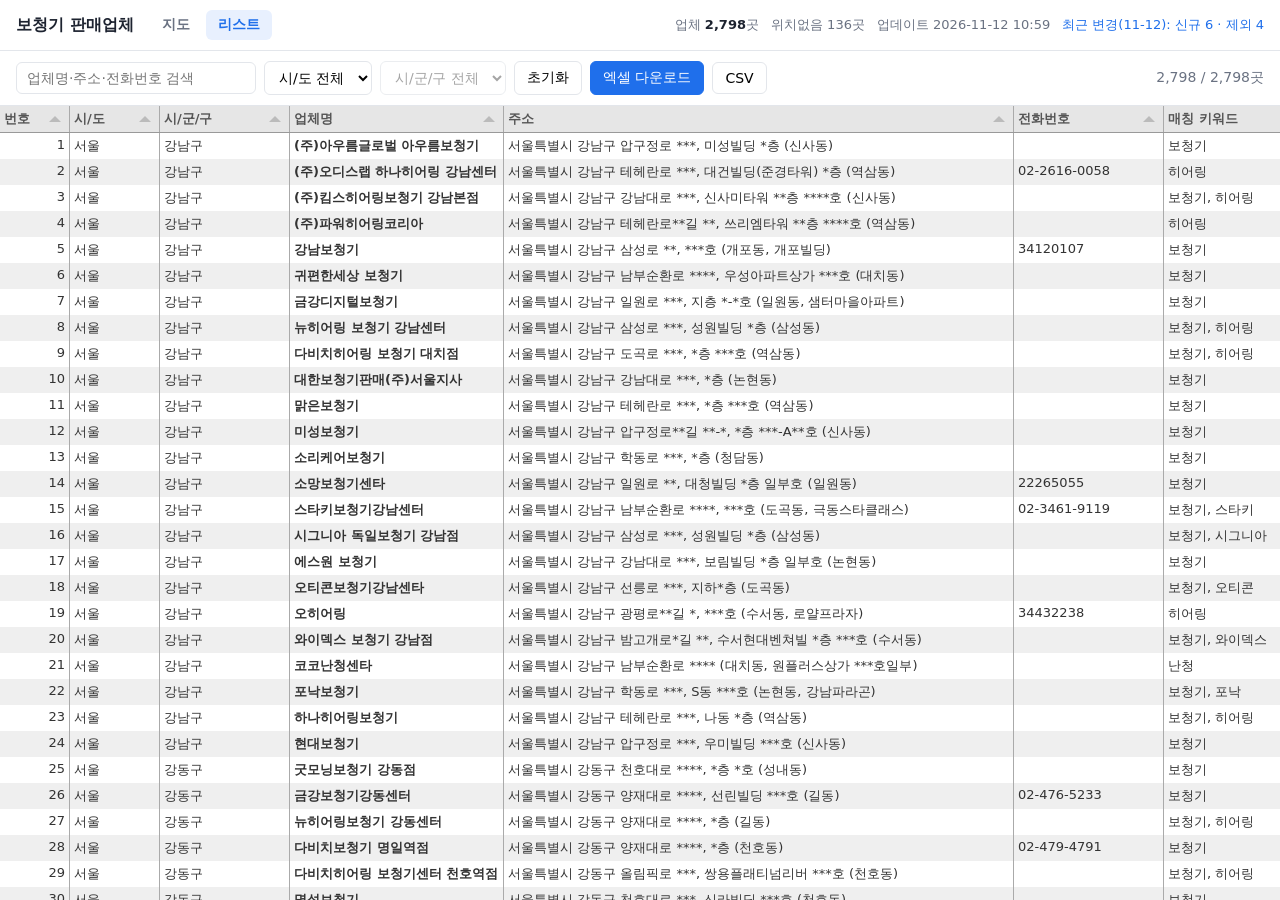
<file: docs/list.html>
<!doctype html>
<html lang="ko">
<head>
  <meta charset="utf-8">
  <meta name="viewport" content="width=device-width, initial-scale=1">
  <title>보청기 판매업체 리스트</title>
  <link rel="stylesheet" href="vendor/tabulator.min.css">
  <link rel="stylesheet" href="assets/style.css">
</head>
<body>
  <header class="topbar">
    <h1>보청기 판매업체</h1>
    <nav class="tabs">
      <a href="index.html">지도</a>
      <a href="list.html" class="on">리스트</a>
    </nav>
    <div class="meta" id="meta"></div>
  </header>

  <div class="list-tools">
    <input id="search" type="search" placeholder="업체명·주소·전화번호 검색">
    <select id="sido"><option value="">시/도 전체</option></select>
    <select id="sigungu"><option value="">시/군/구 전체</option></select>
    <button class="btn" id="reset">초기화</button>
    <button class="btn primary" id="xlsx">엑셀 다운로드</button>
    <button class="btn" id="csv">CSV</button>
    <span class="count" id="count"></span>
  </div>
  <div id="table"></div>

  <script src="vendor/tabulator.min.js"></script>
  <script src="vendor/xlsx.full.min.js"></script>
  <script src="assets/common.js"></script>
  <script src="assets/list.js"></script>
</body>
</html>
</file>
<file: docs/assets/style.css>
:root {
  --bg: #f6f7f9;
  --panel: #ffffff;
  --text: #1d2330;
  --muted: #6a7282;
  --line: #e3e6eb;
  --accent: #1f6feb;
  --accent-soft: #e8f0fe;
  --dot: #e5484d;
  --auto: #b26b00;
  --auto-soft: #fff4e0;
  font-family: "Pretendard", "Apple SD Gothic Neo", "Malgun Gothic", system-ui, sans-serif;
}

* { box-sizing: border-box; }
html, body { margin: 0; height: 100%; }
body { background: var(--bg); color: var(--text); font-size: 14px; display: flex; flex-direction: column; }

/* 상단 바 */
.topbar {
  display: flex; align-items: center; gap: 16px; flex-wrap: wrap;
  padding: 10px 16px; background: var(--panel); border-bottom: 1px solid var(--line);
}
.topbar h1 { font-size: 16px; margin: 0; white-space: nowrap; }
.tabs { display: flex; gap: 4px; }
.tabs a {
  padding: 6px 12px; border-radius: 6px; color: var(--muted); text-decoration: none; font-weight: 600;
}
.tabs a.on { background: var(--accent-soft); color: var(--accent); }
.meta { margin-left: auto; color: var(--muted); font-size: 13px; display: flex; gap: 12px; flex-wrap: wrap; }
.meta b { color: var(--text); }
.changes { color: var(--accent); cursor: pointer; }

/* 지도 페이지 */
.map-layout { flex: 1; display: flex; min-height: 0; }
.sidebar {
  width: 280px; flex-shrink: 0; background: var(--panel); border-right: 1px solid var(--line);
  display: flex; flex-direction: column; min-height: 0;
}
.sidebar .tools { padding: 10px; border-bottom: 1px solid var(--line); display: flex; gap: 6px; }
.sidebar input {
  flex: 1; min-width: 0; padding: 7px 10px; border: 1px solid var(--line); border-radius: 6px; font: inherit;
}
.btn {
  padding: 7px 12px; border: 1px solid var(--line); border-radius: 6px; background: var(--panel);
  font: inherit; cursor: pointer; white-space: nowrap;
}
.btn:hover { background: var(--bg); }
.btn.primary { background: var(--accent); border-color: var(--accent); color: #fff; }
.region-list { overflow-y: auto; flex: 1; padding: 4px 0 16px; }
.region { display: flex; justify-content: space-between; padding: 7px 14px; cursor: pointer; user-select: none; }
.region:hover { background: var(--bg); }
.region.on { background: var(--accent-soft); color: var(--accent); font-weight: 700; }
.region .n { color: var(--muted); font-variant-numeric: tabular-nums; }
.region.sido { font-weight: 600; }
.region.sido::before { content: "▸"; width: 14px; display: inline-block; color: var(--muted); }
.region.sido.open::before { content: "▾"; }
.region.sido > span:first-child { flex: 1; }
.region.sgg { padding-left: 34px; font-size: 13px; }
.sgg-wrap { display: none; }
.sgg-wrap.open { display: block; }
#map { flex: 1; min-height: 0; }

.empty {
  position: absolute; inset: 0; display: flex; align-items: center; justify-content: center; z-index: 999;
  pointer-events: none;
}
.empty div {
  background: var(--panel); border: 1px solid var(--line); border-radius: 10px; padding: 18px 22px;
  max-width: 420px; line-height: 1.6; box-shadow: 0 4px 20px rgba(0,0,0,.08); pointer-events: auto;
}

.popup h3 { margin: 0 0 6px; font-size: 15px; }
.popup p { margin: 3px 0; }
.popup .kw { color: var(--muted); font-size: 12px; }
.tag {
  display: inline-block; font-size: 11px; padding: 1px 5px; border-radius: 4px;
  background: var(--auto-soft); color: var(--auto); margin-left: 4px; vertical-align: 1px;
}

/* 리스트 페이지 */
.list-tools {
  display: flex; gap: 8px; flex-wrap: wrap; align-items: center;
  padding: 10px 16px; background: var(--panel); border-bottom: 1px solid var(--line);
}
.list-tools input, .list-tools select {
  padding: 7px 10px; border: 1px solid var(--line); border-radius: 6px; font: inherit; background: var(--panel);
}
.list-tools input { width: 240px; }
.list-tools .count { color: var(--muted); margin-left: auto; }
#table { flex: 1; min-height: 0; }
.tabulator { font-size: 13px; border: 0; background: var(--panel); }
.tabulator .tabulator-tableholder { background: var(--panel); }
.tabulator-row { cursor: pointer; }

/* 변경 이력 */
dialog { border: 1px solid var(--line); border-radius: 10px; max-width: 520px; width: 92vw; padding: 0; }
dialog header { display: flex; justify-content: space-between; align-items: center; padding: 12px 16px; border-bottom: 1px solid var(--line); }
dialog .body { padding: 12px 16px; max-height: 60vh; overflow-y: auto; line-height: 1.6; }
dialog h4 { margin: 12px 0 4px; }
.plus { color: #1a7f37; } .minus { color: #cf222e; }

@media (max-width: 760px) {
  .map-layout { flex-direction: column; }
  .sidebar { width: auto; max-height: 38vh; border-right: 0; border-bottom: 1px solid var(--line); }
  .meta { margin-left: 0; width: 100%; }
  .list-tools input { width: 100%; }
  .list-tools .count { margin-left: 0; }
}
</file>
<file: docs/vendor/tabulator.min.css>
.tabulator{background-color:#888;border:1px solid #999;font-size:14px;overflow:hidden;position:relative;text-align:left;-webkit-transform:translateZ(0);-moz-transform:translateZ(0);-ms-transform:translateZ(0);-o-transform:translateZ(0);transform:translateZ(0)}.tabulator[tabulator-layout=fitDataFill] .tabulator-tableholder .tabulator-table{min-width:100%}.tabulator[tabulator-layout=fitDataTable]{display:inline-block}.tabulator.tabulator-block-select,.tabulator.tabulator-ranges .tabulator-cell:not(.tabulator-editing){user-select:none}.tabulator .tabulator-header{background-color:#e6e6e6;border-bottom:1px solid #999;box-sizing:border-box;color:#555;font-weight:700;outline:none;overflow:hidden;position:relative;-moz-user-select:none;-khtml-user-select:none;-webkit-user-select:none;-o-user-select:none;white-space:nowrap;width:100%}.tabulator .tabulator-header.tabulator-header-hidden{display:none}.tabulator .tabulator-header .tabulator-header-contents{overflow:hidden;position:relative}.tabulator .tabulator-header .tabulator-header-contents .tabulator-headers{display:inline-block}.tabulator .tabulator-header .tabulator-col{background:#e6e6e6;border-right:1px solid #aaa;box-sizing:border-box;display:inline-flex;flex-direction:column;justify-content:flex-start;overflow:hidden;position:relative;text-align:left;vertical-align:bottom}.tabulator .tabulator-header .tabulator-col.tabulator-moving{background:#cdcdcd;border:1px solid #999;pointer-events:none;position:absolute}.tabulator .tabulator-header .tabulator-col.tabulator-range-highlight{background-color:#d6d6d6;color:#000}.tabulator .tabulator-header .tabulator-col.tabulator-range-selected{background-color:#3876ca;color:#fff}.tabulator .tabulator-header .tabulator-col .tabulator-col-content{box-sizing:border-box;padding:4px;position:relative}.tabulator .tabulator-header .tabulator-col .tabulator-col-content .tabulator-header-popup-button{padding:0 8px}.tabulator .tabulator-header .tabulator-col .tabulator-col-content .tabulator-header-popup-button:hover{cursor:pointer;opacity:.6}.tabulator .tabulator-header .tabulator-col .tabulator-col-content .tabulator-col-title-holder{position:relative}.tabulator .tabulator-header .tabulator-col .tabulator-col-content .tabulator-col-title{box-sizing:border-box;overflow:hidden;text-overflow:ellipsis;vertical-align:bottom;white-space:nowrap;width:100%}.tabulator .tabulator-header .tabulator-col .tabulator-col-content .tabulator-col-title.tabulator-col-title-wrap{text-overflow:clip;white-space:normal}.tabulator .tabulator-header .tabulator-col .tabulator-col-content .tabulator-col-title .tabulator-title-editor{background:#fff;border:1px solid #999;box-sizing:border-box;padding:1px;width:100%}.tabulator .tabulator-header .tabulator-col .tabulator-col-content .tabulator-col-title .tabulator-header-popup-button+.tabulator-title-editor{width:calc(100% - 22px)}.tabulator .tabulator-header .tabulator-col .tabulator-col-content .tabulator-col-sorter{align-items:center;bottom:0;display:flex;position:absolute;right:4px;top:0}.tabulator .tabulator-header .tabulator-col .tabulator-col-content .tabulator-col-sorter .tabulator-arrow{border-bottom:6px solid #bbb;border-left:6px solid transparent;border-right:6px solid transparent;height:0;width:0}.tabulator .tabulator-header .tabulator-col.tabulator-col-group .tabulator-col-group-cols{border-top:1px solid #aaa;display:flex;margin-right:-1px;overflow:hidden;position:relative}.tabulator .tabulator-header .tabulator-col .tabulator-header-filter{box-sizing:border-box;margin-top:2px;position:relative;text-align:center;width:100%}.tabulator .tabulator-header .tabulator-col .tabulator-header-filter textarea{height:auto!important}.tabulator .tabulator-header .tabulator-col .tabulator-header-filter svg{margin-top:3px}.tabulator .tabulator-header .tabulator-col .tabulator-header-filter input::-ms-clear{height:0;width:0}.tabulator .tabulator-header .tabulator-col.tabulator-sortable .tabulator-col-title{padding-right:25px}@media (hover:hover) and (pointer:fine){.tabulator .tabulator-header .tabulator-col.tabulator-sortable.tabulator-col-sorter-element:hover{background-color:#cdcdcd;cursor:pointer}}.tabulator .tabulator-header .tabulator-col.tabulator-sortable[aria-sort=none] .tabulator-col-content .tabulator-col-sorter{color:#bbb}@media (hover:hover) and (pointer:fine){.tabulator .tabulator-header .tabulator-col.tabulator-sortable[aria-sort=none] .tabulator-col-content .tabulator-col-sorter.tabulator-col-sorter-element .tabulator-arrow:hover{border-bottom:6px solid #555;cursor:pointer}}.tabulator .tabulator-header .tabulator-col.tabulator-sortable[aria-sort=none] .tabulator-col-content .tabulator-col-sorter .tabulator-arrow{border-bottom:6px solid #bbb;border-top:none}.tabulator .tabulator-header .tabulator-col.tabulator-sortable[aria-sort=ascending] .tabulator-col-content .tabulator-col-sorter{color:#666}@media (hover:hover) and (pointer:fine){.tabulator .tabulator-header .tabulator-col.tabulator-sortable[aria-sort=ascending] .tabulator-col-content .tabulator-col-sorter.tabulator-col-sorter-element .tabulator-arrow:hover{border-bottom:6px solid #555;cursor:pointer}}.tabulator .tabulator-header .tabulator-col.tabulator-sortable[aria-sort=ascending] .tabulator-col-content .tabulator-col-sorter .tabulator-arrow{border-bottom:6px solid #666;border-top:none}.tabulator .tabulator-header .tabulator-col.tabulator-sortable[aria-sort=descending] .tabulator-col-content .tabulator-col-sorter{color:#666}@media (hover:hover) and (pointer:fine){.tabulator .tabulator-header .tabulator-col.tabulator-sortable[aria-sort=descending] .tabulator-col-content .tabulator-col-sorter.tabulator-col-sorter-element .tabulator-arrow:hover{border-top:6px solid #555;cursor:pointer}}.tabulator .tabulator-header .tabulator-col.tabulator-sortable[aria-sort=descending] .tabulator-col-content .tabulator-col-sorter .tabulator-arrow{border-bottom:none;border-top:6px solid #666;color:#666}.tabulator .tabulator-header .tabulator-col.tabulator-col-vertical .tabulator-col-content .tabulator-col-title{align-items:center;display:flex;justify-content:center;text-orientation:mixed;writing-mode:vertical-rl}.tabulator .tabulator-header .tabulator-col.tabulator-col-vertical.tabulator-col-vertical-flip .tabulator-col-title{transform:rotate(180deg)}.tabulator .tabulator-header .tabulator-col.tabulator-col-vertical.tabulator-sortable .tabulator-col-title{padding-right:0;padding-top:20px}.tabulator .tabulator-header .tabulator-col.tabulator-col-vertical.tabulator-sortable.tabulator-col-vertical-flip .tabulator-col-title{padding-bottom:20px;padding-right:0}.tabulator .tabulator-header .tabulator-col.tabulator-col-vertical.tabulator-sortable .tabulator-col-sorter{bottom:auto;justify-content:center;left:0;right:0;top:4px}.tabulator .tabulator-header .tabulator-frozen{left:0;position:sticky;z-index:11}.tabulator .tabulator-header .tabulator-frozen.tabulator-frozen-left{border-right:2px solid #aaa}.tabulator .tabulator-header .tabulator-frozen.tabulator-frozen-right{border-left:2px solid #aaa}.tabulator .tabulator-header .tabulator-calcs-holder{background:#f3f3f3!important;border-bottom:1px solid #aaa;border-top:1px solid #aaa;box-sizing:border-box;display:inline-block}.tabulator .tabulator-header .tabulator-calcs-holder .tabulator-row{background:#f3f3f3!important}.tabulator .tabulator-header .tabulator-calcs-holder .tabulator-row .tabulator-col-resize-handle{display:none}.tabulator .tabulator-header .tabulator-frozen-rows-holder{display:inline-block}.tabulator .tabulator-header .tabulator-frozen-rows-holder:empty{display:none}.tabulator .tabulator-tableholder{-webkit-overflow-scrolling:touch;overflow:auto;position:relative;white-space:nowrap;width:100%}.tabulator .tabulator-tableholder:focus{outline:none}.tabulator .tabulator-tableholder .tabulator-placeholder{align-items:center;box-sizing:border-box;display:flex;justify-content:center;min-width:100%;width:100%}.tabulator .tabulator-tableholder .tabulator-placeholder[tabulator-render-mode=virtual]{min-height:100%}.tabulator .tabulator-tableholder .tabulator-placeholder .tabulator-placeholder-contents{color:#ccc;display:inline-block;font-size:20px;font-weight:700;padding:10px;text-align:center;white-space:normal}.tabulator .tabulator-tableholder .tabulator-table{background-color:#fff;color:#333;display:inline-block;overflow:visible;position:relative;white-space:nowrap}.tabulator .tabulator-tableholder .tabulator-table .tabulator-row.tabulator-calcs{background:#e2e2e2!important;font-weight:700}.tabulator .tabulator-tableholder .tabulator-table .tabulator-row.tabulator-calcs.tabulator-calcs-top{border-bottom:2px solid #aaa}.tabulator .tabulator-tableholder .tabulator-table .tabulator-row.tabulator-calcs.tabulator-calcs-bottom{border-top:2px solid #aaa}.tabulator .tabulator-tableholder .tabulator-range-overlay{inset:0;pointer-events:none;position:absolute;z-index:10}.tabulator .tabulator-tableholder .tabulator-range-overlay .tabulator-range{border:1px solid #2975dd;box-sizing:border-box;position:absolute}.tabulator .tabulator-tableholder .tabulator-range-overlay .tabulator-range.tabulator-range-active:after{background-color:#2975dd;border-radius:999px;bottom:-3px;content:"";height:6px;position:absolute;right:-3px;width:6px}.tabulator .tabulator-tableholder .tabulator-range-overlay .tabulator-range-cell-active{border:2px solid #2975dd;box-sizing:border-box;position:absolute}.tabulator .tabulator-footer{background-color:#e6e6e6;border-top:1px solid #999;color:#555;font-weight:700;user-select:none;-moz-user-select:none;-khtml-user-select:none;-webkit-user-select:none;-o-user-select:none;white-space:nowrap}.tabulator .tabulator-footer .tabulator-footer-contents{align-items:center;display:flex;flex-direction:row;justify-content:space-between;padding:5px 10px}.tabulator .tabulator-footer .tabulator-footer-contents:empty{display:none}.tabulator .tabulator-footer .tabulator-spreadsheet-tabs{margin-top:-5px;overflow-x:auto}.tabulator .tabulator-footer .tabulator-spreadsheet-tabs .tabulator-spreadsheet-tab{border:1px solid #999;border-bottom-left-radius:5px;border-bottom-right-radius:5px;border-top:none;display:inline-block;font-size:.9em;padding:5px}.tabulator .tabulator-footer .tabulator-spreadsheet-tabs .tabulator-spreadsheet-tab:hover{cursor:pointer;opacity:.7}.tabulator .tabulator-footer .tabulator-spreadsheet-tabs .tabulator-spreadsheet-tab.tabulator-spreadsheet-tab-active{background:#fff}.tabulator .tabulator-footer .tabulator-calcs-holder{background:#f3f3f3!important;border-bottom:1px solid #aaa;border-top:1px solid #aaa;box-sizing:border-box;overflow:hidden;text-align:left;width:100%}.tabulator .tabulator-footer .tabulator-calcs-holder .tabulator-row{background:#f3f3f3!important;display:inline-block}.tabulator .tabulator-footer .tabulator-calcs-holder .tabulator-row .tabulator-col-resize-handle{display:none}.tabulator .tabulator-footer .tabulator-calcs-holder:only-child{border-bottom:none;margin-bottom:-5px}.tabulator .tabulator-footer>*+.tabulator-page-counter{margin-left:10px}.tabulator .tabulator-footer .tabulator-page-counter{font-weight:400}.tabulator .tabulator-footer .tabulator-paginator{color:#555;flex:1;font-family:inherit;font-size:inherit;font-weight:inherit;text-align:right}.tabulator .tabulator-footer .tabulator-page-size{border:1px solid #aaa;border-radius:3px;display:inline-block;margin:0 5px;padding:2px 5px}.tabulator .tabulator-footer .tabulator-pages{margin:0 7px}.tabulator .tabulator-footer .tabulator-page{background:hsla(0,0%,100%,.2);border:1px solid #aaa;border-radius:3px;display:inline-block;margin:0 2px;padding:2px 5px}.tabulator .tabulator-footer .tabulator-page.active{color:#d00}.tabulator .tabulator-footer .tabulator-page:disabled{opacity:.5}@media (hover:hover) and (pointer:fine){.tabulator .tabulator-footer .tabulator-page:not(disabled):hover{background:rgba(0,0,0,.2);color:#fff;cursor:pointer}}.tabulator .tabulator-col-resize-handle{display:inline-block;margin-left:-3px;margin-right:-3px;position:relative;vertical-align:middle;width:6px;z-index:11}@media (hover:hover) and (pointer:fine){.tabulator .tabulator-col-resize-handle:hover{cursor:ew-resize}}.tabulator .tabulator-col-resize-handle:last-of-type{margin-right:0;width:3px}.tabulator .tabulator-col-resize-guide{background-color:#999;height:100%;margin-left:-.5px;opacity:.5;position:absolute;top:0;width:4px}.tabulator .tabulator-row-resize-guide{background-color:#999;height:4px;left:0;margin-top:-.5px;opacity:.5;position:absolute;width:100%}.tabulator .tabulator-alert{align-items:center;background:rgba(0,0,0,.4);display:flex;height:100%;left:0;position:absolute;text-align:center;top:0;width:100%;z-index:100}.tabulator .tabulator-alert .tabulator-alert-msg{background:#fff;border-radius:10px;display:inline-block;font-size:16px;font-weight:700;margin:0 auto;padding:10px 20px}.tabulator .tabulator-alert .tabulator-alert-msg.tabulator-alert-state-msg{border:4px solid #333;color:#000}.tabulator .tabulator-alert .tabulator-alert-msg.tabulator-alert-state-error{border:4px solid #d00;color:#590000}.tabulator-row{background-color:#fff;box-sizing:border-box;min-height:22px;position:relative}.tabulator-row.tabulator-row-even{background-color:#efefef}@media (hover:hover) and (pointer:fine){.tabulator-row.tabulator-selectable:hover{background-color:#bbb;cursor:pointer}}.tabulator-row.tabulator-selected{background-color:#9abcea}@media (hover:hover) and (pointer:fine){.tabulator-row.tabulator-selected:hover{background-color:#769bcc;cursor:pointer}}.tabulator-row.tabulator-row-moving{background:#fff;border:1px solid #000}.tabulator-row.tabulator-moving{border-bottom:1px solid #aaa;border-top:1px solid #aaa;pointer-events:none;position:absolute;z-index:15}.tabulator-row.tabulator-range-highlight .tabulator-cell.tabulator-range-row-header{background-color:#d6d6d6;color:#000}.tabulator-row.tabulator-range-highlight.tabulator-range-selected .tabulator-cell.tabulator-range-row-header,.tabulator-row.tabulator-range-selected .tabulator-cell.tabulator-range-row-header{background-color:#3876ca;color:#fff}.tabulator-row .tabulator-row-resize-handle{bottom:0;height:5px;left:0;position:absolute;right:0}.tabulator-row .tabulator-row-resize-handle.prev{bottom:auto;top:0}@media (hover:hover) and (pointer:fine){.tabulator-row .tabulator-row-resize-handle:hover{cursor:ns-resize}}.tabulator-row .tabulator-responsive-collapse{border-bottom:1px solid #aaa;border-top:1px solid #aaa;box-sizing:border-box;padding:5px}.tabulator-row .tabulator-responsive-collapse:empty{display:none}.tabulator-row .tabulator-responsive-collapse table{font-size:14px}.tabulator-row .tabulator-responsive-collapse table tr td{position:relative}.tabulator-row .tabulator-responsive-collapse table tr td:first-of-type{padding-right:10px}.tabulator-row .tabulator-cell{border-right:1px solid #aaa;box-sizing:border-box;display:inline-block;outline:none;overflow:hidden;padding:4px;position:relative;text-overflow:ellipsis;vertical-align:middle;white-space:nowrap}.tabulator-row .tabulator-cell.tabulator-row-header{background:#e6e6e6;border-bottom:1px solid #aaa;border-right:1px solid #999}.tabulator-row .tabulator-cell.tabulator-frozen{background-color:inherit;display:inline-block;left:0;position:sticky;z-index:11}.tabulator-row .tabulator-cell.tabulator-frozen.tabulator-frozen-left{border-right:2px solid #aaa}.tabulator-row .tabulator-cell.tabulator-frozen.tabulator-frozen-right{border-left:2px solid #aaa}.tabulator-row .tabulator-cell.tabulator-editing{border:1px solid #1d68cd;outline:none;padding:0}.tabulator-row .tabulator-cell.tabulator-editing input,.tabulator-row .tabulator-cell.tabulator-editing select{background:transparent;border:1px;outline:none}.tabulator-row .tabulator-cell.tabulator-validation-fail{border:1px solid #d00}.tabulator-row .tabulator-cell.tabulator-validation-fail input,.tabulator-row .tabulator-cell.tabulator-validation-fail select{background:transparent;border:1px;color:#d00}.tabulator-row .tabulator-cell.tabulator-row-handle{align-items:center;display:inline-flex;justify-content:center;-moz-user-select:none;-khtml-user-select:none;-webkit-user-select:none;-o-user-select:none}.tabulator-row .tabulator-cell.tabulator-row-handle .tabulator-row-handle-box{width:80%}.tabulator-row .tabulator-cell.tabulator-row-handle .tabulator-row-handle-box .tabulator-row-handle-bar{background:#666;height:3px;margin-top:2px;width:100%}.tabulator-row .tabulator-cell.tabulator-range-selected:not(.tabulator-range-only-cell-selected):not(.tabulator-range-row-header){background-color:#9abcea}.tabulator-row .tabulator-cell .tabulator-data-tree-branch-empty{display:inline-block;width:7px}.tabulator-row .tabulator-cell .tabulator-data-tree-branch{border-bottom:2px solid #aaa;border-bottom-left-radius:1px;border-left:2px solid #aaa;display:inline-block;height:9px;margin-right:5px;margin-top:-9px;vertical-align:middle;width:7px}.tabulator-row .tabulator-cell .tabulator-data-tree-control{align-items:center;background:rgba(0,0,0,.1);border:1px solid #333;border-radius:2px;display:inline-flex;height:11px;justify-content:center;margin-right:5px;overflow:hidden;vertical-align:middle;width:11px}@media (hover:hover) and (pointer:fine){.tabulator-row .tabulator-cell .tabulator-data-tree-control:hover{background:rgba(0,0,0,.2);cursor:pointer}}.tabulator-row .tabulator-cell .tabulator-data-tree-control .tabulator-data-tree-control-collapse{background:transparent;display:inline-block;height:7px;position:relative;width:1px}.tabulator-row .tabulator-cell .tabulator-data-tree-control .tabulator-data-tree-control-collapse:after{background:#333;content:"";height:1px;left:-3px;position:absolute;top:3px;width:7px}.tabulator-row .tabulator-cell .tabulator-data-tree-control .tabulator-data-tree-control-expand{background:#333;display:inline-block;height:7px;position:relative;width:1px}.tabulator-row .tabulator-cell .tabulator-data-tree-control .tabulator-data-tree-control-expand:after{background:#333;content:"";height:1px;left:-3px;position:absolute;top:3px;width:7px}.tabulator-row .tabulator-cell .tabulator-responsive-collapse-toggle{align-items:center;background:#666;border-radius:20px;color:#fff;display:inline-flex;font-size:1.1em;font-weight:700;height:15px;justify-content:center;-moz-user-select:none;-khtml-user-select:none;-webkit-user-select:none;-o-user-select:none;width:15px}@media (hover:hover) and (pointer:fine){.tabulator-row .tabulator-cell .tabulator-responsive-collapse-toggle:hover{cursor:pointer;opacity:.7}}.tabulator-row .tabulator-cell .tabulator-responsive-collapse-toggle.open .tabulator-responsive-collapse-toggle-close{display:initial}.tabulator-row .tabulator-cell .tabulator-responsive-collapse-toggle.open .tabulator-responsive-collapse-toggle-open{display:none}.tabulator-row .tabulator-cell .tabulator-responsive-collapse-toggle svg{stroke:#fff}.tabulator-row .tabulator-cell .tabulator-responsive-collapse-toggle .tabulator-responsive-collapse-toggle-close{display:none}.tabulator-row .tabulator-cell .tabulator-traffic-light{border-radius:14px;display:inline-block;height:14px;width:14px}.tabulator-row.tabulator-group{background:#ccc;border-bottom:1px solid #999;border-right:1px solid #aaa;border-top:1px solid #999;box-sizing:border-box;font-weight:700;min-width:100%;padding:5px 5px 5px 10px}@media (hover:hover) and (pointer:fine){.tabulator-row.tabulator-group:hover{background-color:rgba(0,0,0,.1);cursor:pointer}}.tabulator-row.tabulator-group.tabulator-group-visible .tabulator-arrow{border-bottom:0;border-left:6px solid transparent;border-right:6px solid transparent;border-top:6px solid #666;margin-right:10px}.tabulator-row.tabulator-group.tabulator-group-level-1{padding-left:30px}.tabulator-row.tabulator-group.tabulator-group-level-2{padding-left:50px}.tabulator-row.tabulator-group.tabulator-group-level-3{padding-left:70px}.tabulator-row.tabulator-group.tabulator-group-level-4{padding-left:90px}.tabulator-row.tabulator-group.tabulator-group-level-5{padding-left:110px}.tabulator-row.tabulator-group .tabulator-group-toggle{display:inline-block}.tabulator-row.tabulator-group .tabulator-arrow{border-bottom:6px solid transparent;border-left:6px solid #666;border-right:0;border-top:6px solid transparent;display:inline-block;height:0;margin-right:16px;vertical-align:middle;width:0}.tabulator-row.tabulator-group span{color:#d00;margin-left:10px}.tabulator-toggle{background:#dcdcdc;border:1px solid #ccc;box-sizing:border-box;display:flex;flex-direction:row}.tabulator-toggle.tabulator-toggle-on{background:#1c6cc2}.tabulator-toggle .tabulator-toggle-switch{background:#fff;border:1px solid #ccc;box-sizing:border-box}.tabulator-popup-container{-webkit-overflow-scrolling:touch;background:#fff;border:1px solid #aaa;box-shadow:0 0 5px 0 rgba(0,0,0,.2);box-sizing:border-box;display:inline-block;font-size:14px;overflow-y:auto;position:absolute;z-index:10000}.tabulator-popup{border-radius:3px;padding:5px}.tabulator-tooltip{border-radius:2px;box-shadow:none;font-size:12px;max-width:Min(500px,100%);padding:3px 5px;pointer-events:none}.tabulator-menu .tabulator-menu-item{box-sizing:border-box;padding:5px 10px;position:relative;user-select:none}.tabulator-menu .tabulator-menu-item.tabulator-menu-item-disabled{opacity:.5}@media (hover:hover) and (pointer:fine){.tabulator-menu .tabulator-menu-item:not(.tabulator-menu-item-disabled):hover{background:#efefef;cursor:pointer}}.tabulator-menu .tabulator-menu-item.tabulator-menu-item-submenu{padding-right:25px}.tabulator-menu .tabulator-menu-item.tabulator-menu-item-submenu:after{border-color:#aaa;border-style:solid;border-width:1px 1px 0 0;content:"";display:inline-block;height:7px;position:absolute;right:10px;top:calc(5px + .4em);transform:rotate(45deg);vertical-align:top;width:7px}.tabulator-menu .tabulator-menu-separator{border-top:1px solid #aaa}.tabulator-edit-list{-webkit-overflow-scrolling:touch;font-size:14px;max-height:200px;overflow-y:auto}.tabulator-edit-list .tabulator-edit-list-item{color:#333;outline:none;padding:4px}.tabulator-edit-list .tabulator-edit-list-item.active{background:#1d68cd;color:#fff}.tabulator-edit-list .tabulator-edit-list-item.active.focused{outline:1px solid hsla(0,0%,100%,.5)}.tabulator-edit-list .tabulator-edit-list-item.focused{outline:1px solid #1d68cd}@media (hover:hover) and (pointer:fine){.tabulator-edit-list .tabulator-edit-list-item:hover{background:#1d68cd;color:#fff;cursor:pointer}}.tabulator-edit-list .tabulator-edit-list-placeholder{color:#333;padding:4px;text-align:center}.tabulator-edit-list .tabulator-edit-list-group{border-bottom:1px solid #aaa;color:#333;font-weight:700;padding:6px 4px 4px}.tabulator-edit-list .tabulator-edit-list-group.tabulator-edit-list-group-level-2,.tabulator-edit-list .tabulator-edit-list-item.tabulator-edit-list-group-level-2{padding-left:12px}.tabulator-edit-list .tabulator-edit-list-group.tabulator-edit-list-group-level-3,.tabulator-edit-list .tabulator-edit-list-item.tabulator-edit-list-group-level-3{padding-left:20px}.tabulator-edit-list .tabulator-edit-list-group.tabulator-edit-list-group-level-4,.tabulator-edit-list .tabulator-edit-list-item.tabulator-edit-list-group-level-4{padding-left:28px}.tabulator-edit-list .tabulator-edit-list-group.tabulator-edit-list-group-level-5,.tabulator-edit-list .tabulator-edit-list-item.tabulator-edit-list-group-level-5{padding-left:36px}.tabulator.tabulator-ltr{direction:ltr}.tabulator.tabulator-rtl{direction:rtl;text-align:initial}.tabulator.tabulator-rtl .tabulator-header .tabulator-col{border-left:1px solid #aaa;border-right:initial;text-align:initial}.tabulator.tabulator-rtl .tabulator-header .tabulator-col.tabulator-col-group .tabulator-col-group-cols{margin-left:-1px;margin-right:0}.tabulator.tabulator-rtl .tabulator-header .tabulator-col.tabulator-sortable .tabulator-col-title{padding-left:25px;padding-right:0}.tabulator.tabulator-rtl .tabulator-header .tabulator-col .tabulator-col-content .tabulator-col-sorter{left:8px;right:auto}.tabulator.tabulator-rtl .tabulator-tableholder .tabulator-range-overlay .tabulator-range.tabulator-range-active:after{background-color:#2975dd;border-radius:999px;bottom:-3px;content:"";height:6px;left:-3px;position:absolute;right:auto;width:6px}.tabulator.tabulator-rtl .tabulator-row .tabulator-cell{border-left:1px solid #aaa;border-right:initial}.tabulator.tabulator-rtl .tabulator-row .tabulator-cell .tabulator-data-tree-branch{border-bottom-left-radius:0;border-bottom-right-radius:1px;border-left:initial;border-right:2px solid #aaa;margin-left:5px;margin-right:0}.tabulator.tabulator-rtl .tabulator-row .tabulator-cell .tabulator-data-tree-control{margin-left:5px;margin-right:0}.tabulator.tabulator-rtl .tabulator-row .tabulator-cell.tabulator-frozen.tabulator-frozen-left{border-left:2px solid #aaa}.tabulator.tabulator-rtl .tabulator-row .tabulator-cell.tabulator-frozen.tabulator-frozen-right{border-right:2px solid #aaa}.tabulator.tabulator-rtl .tabulator-row .tabulator-col-resize-handle:last-of-type{margin-left:0;margin-right:-3px;width:3px}.tabulator.tabulator-rtl .tabulator-footer .tabulator-calcs-holder{text-align:initial}.tabulator-print-fullscreen{bottom:0;left:0;position:absolute;right:0;top:0;z-index:10000}body.tabulator-print-fullscreen-hide>:not(.tabulator-print-fullscreen){display:none!important}.tabulator-print-table{border-collapse:collapse}.tabulator-print-table .tabulator-data-tree-branch{border-bottom:2px solid #aaa;border-bottom-left-radius:1px;border-left:2px solid #aaa;display:inline-block;height:9px;margin-right:5px;margin-top:-9px;vertical-align:middle;width:7px}.tabulator-print-table .tabulator-print-table-group{background:#ccc;border-bottom:1px solid #999;border-right:1px solid #aaa;border-top:1px solid #999;box-sizing:border-box;font-weight:700;min-width:100%;padding:5px 5px 5px 10px}@media (hover:hover) and (pointer:fine){.tabulator-print-table .tabulator-print-table-group:hover{background-color:rgba(0,0,0,.1);cursor:pointer}}.tabulator-print-table .tabulator-print-table-group.tabulator-group-visible .tabulator-arrow{border-bottom:0;border-left:6px solid transparent;border-right:6px solid transparent;border-top:6px solid #666;margin-right:10px}.tabulator-print-table .tabulator-print-table-group.tabulator-group-level-1 td{padding-left:30px!important}.tabulator-print-table .tabulator-print-table-group.tabulator-group-level-2 td{padding-left:50px!important}.tabulator-print-table .tabulator-print-table-group.tabulator-group-level-3 td{padding-left:70px!important}.tabulator-print-table .tabulator-print-table-group.tabulator-group-level-4 td{padding-left:90px!important}.tabulator-print-table .tabulator-print-table-group.tabulator-group-level-5 td{padding-left:110px!important}.tabulator-print-table .tabulator-print-table-group .tabulator-group-toggle{display:inline-block}.tabulator-print-table .tabulator-print-table-group .tabulator-arrow{border-bottom:6px solid transparent;border-left:6px solid #666;border-right:0;border-top:6px solid transparent;display:inline-block;height:0;margin-right:16px;vertical-align:middle;width:0}.tabulator-print-table .tabulator-print-table-group span{color:#d00;margin-left:10px}.tabulator-print-table .tabulator-data-tree-control{align-items:center;background:rgba(0,0,0,.1);border:1px solid #333;border-radius:2px;display:inline-flex;height:11px;justify-content:center;margin-right:5px;overflow:hidden;vertical-align:middle;width:11px}@media (hover:hover) and (pointer:fine){.tabulator-print-table .tabulator-data-tree-control:hover{background:rgba(0,0,0,.2);cursor:pointer}}.tabulator-print-table .tabulator-data-tree-control .tabulator-data-tree-control-collapse{background:transparent;display:inline-block;height:7px;position:relative;width:1px}.tabulator-print-table .tabulator-data-tree-control .tabulator-data-tree-control-collapse:after{background:#333;content:"";height:1px;left:-3px;position:absolute;top:3px;width:7px}.tabulator-print-table .tabulator-data-tree-control .tabulator-data-tree-control-expand{background:#333;display:inline-block;height:7px;position:relative;width:1px}.tabulator-print-table .tabulator-data-tree-control .tabulator-data-tree-control-expand:after{background:#333;content:"";height:1px;left:-3px;position:absolute;top:3px;width:7px}
/*# sourceMappingURL=tabulator.min.css.map */
</file>
